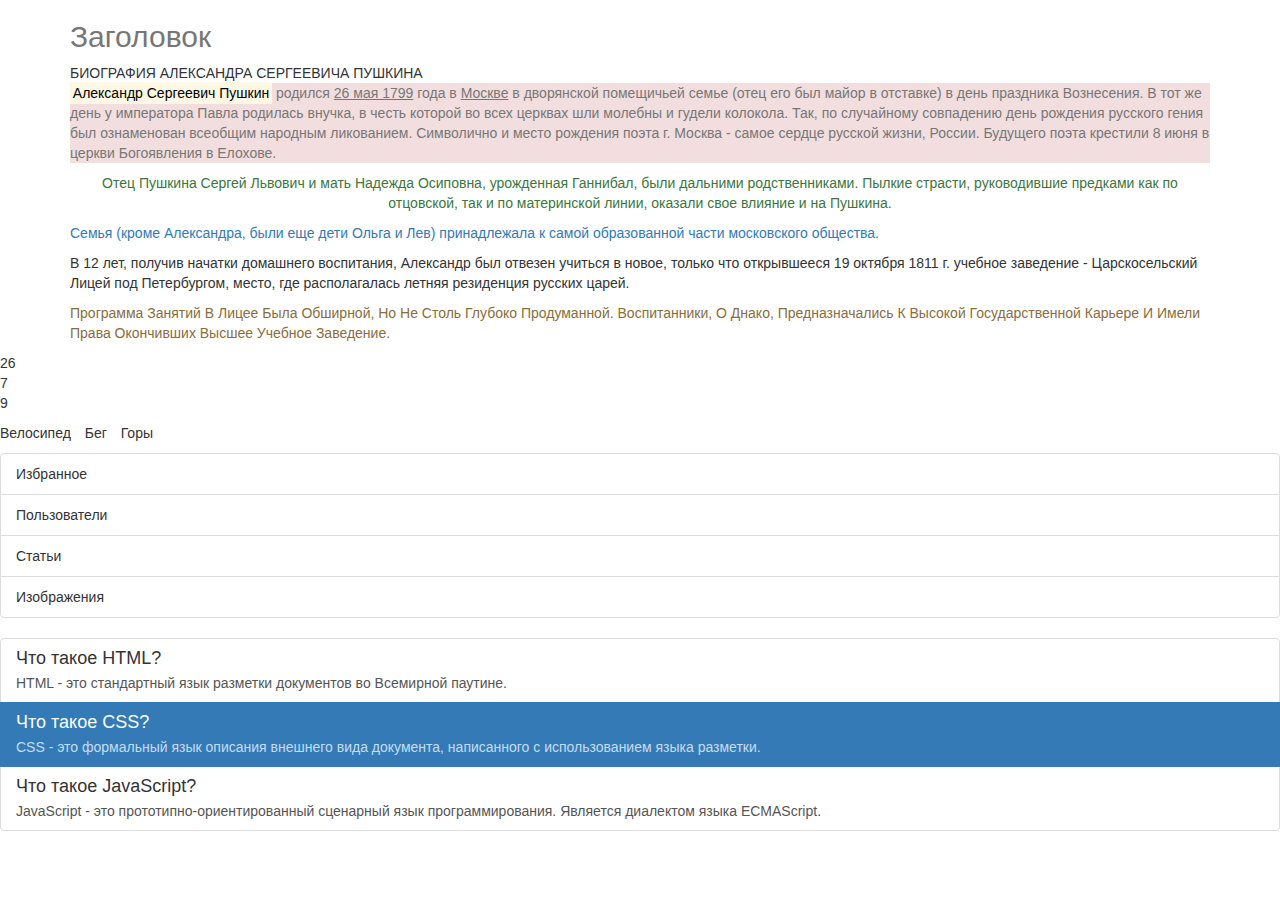
<file: libs/bootstrap/index2.html>
<!DOCTYPE html>
<html>
  <head>
    <title>Первый шаблон</title>
    <meta name="viewport" content="width=device-width, initial-scale=1.0">
    <!-- Bootstrap -->
	<meta http-equiv="content-type" content="text/html; charset=utf-8" />
    <link href="css/bootstrap.min.css" rel="stylesheet" media="screen">
	  </head>
  <body bgcolor="red">
	
	<div class="container">
	<p class="h2 text-muted ">Заголовок </p>
БИОГРАФИЯ АЛЕКСАНДРА СЕРГЕЕВИЧА ПУШКИНА


<p class="text-muted bg-danger"><mark>Александр Сергеевич Пушкин</mark> родился <ins>26 мая 1799</ins> года в <u>Москве</u> в дворянской помещичьей семье (отец его был майор в отставке) в день праздника Вознесения.
В тот же день у императора Павла родилась внучка, в честь которой во всех церквах шли молебны и гудели колокола. Так, по случайному совпадению день рождения русского гения был ознаменован всеобщим народным ликованием. Символично и место рождения поэта г. Москва - самое сердце русской жизни, России.
Будущего поэта крестили 8 июня в церкви Богоявления в Елохове.</p>
<p class="text-center text-success">Отец Пушкина Сергей Львович и мать Надежда Осиповна, урожденная Ганнибал, были дальними родственниками. Пылкие страсти, руководившие предками как по отцовской, так и по материнской линии, оказали свое влияние и на Пушкина.
<p class="text-justify text-primary">Семья (кроме Александра, были еще дети Ольга и Лев) принадлежала к самой образованной части московского общества.</p>
<p>В 12 лет, получив начатки домашнего воспитания, Александр был отвезен учиться в новое, только что открывшееся 19 октября 1811 г.
учебное заведение - Царскосельский Лицей под Петербургом, место, где располагалась летняя резиденция русских царей.</p>

<p class="text-capitalize text-warning">Программа занятий в Лицее была обширной, но не столь глубоко продуманной. Воспитанники, о
днако, предназначались к высокой государственной карьере и имели права окончивших высшее учебное заведение.</p>
	</div>
	
	
	<ol class="list-unstyled">
	<li>26
	</li>
	<li>7
	</li>
	<li>9
	</li>
	</ol>
	<ol class="list-inline" >
	<li>Велосипед
	</li>
	<li>Бег
	</li>
	<li>Горы
	</li>
	</ol>
	
	<ul class="list-group">
 <li class="list-group-item">Избранное</li>
 <li class="list-group-item">Пользователи</li>
 <li class="list-group-item">Статьи</li> 
 <li class="list-group-item">Изображения</li> 
 </ul>
<div class="list-group">
 <a href="#" class="list-group-item">  <h4 class="list-group-item-heading">Что такое HTML?</h4>
 <p class="list-group-item-text">HTML - это стандартный язык разметки документов во Всемирной паутине.
</p>
 </a>
 <a href="#" class="list-group-item active"> <h4 class="list-group-item-heading">Что такое CSS?</h4>
 <p class="list-group-item-text">CSS - это формальный язык описания внешнего вида документа, написанного с использованием языка разметки.</p>
 </a>
 <a href="#" class="list-group-item"> <h4 class="list-group-item-heading">Что такое JavaScript?</h4> 
<p class="list-group-item-text">JavaScript - это прототипно-ориентированный сценарный язык программирования. Является диалектом языка ECMAScript.</p> </a> 
</div>



		
		
		
		
		
		
		
		
		
	</div>

    <!-- Placed at the end of the document so the pages load faster -->
	<script src="https://code.jquery.com/jquery-1.10.2.min.js"></script>
    <!-- Include all compiled plugins (below), or include individual files as needed -->
    <script src="js/bootstrap.min.js"></script>
  </body>
</html>
</file>
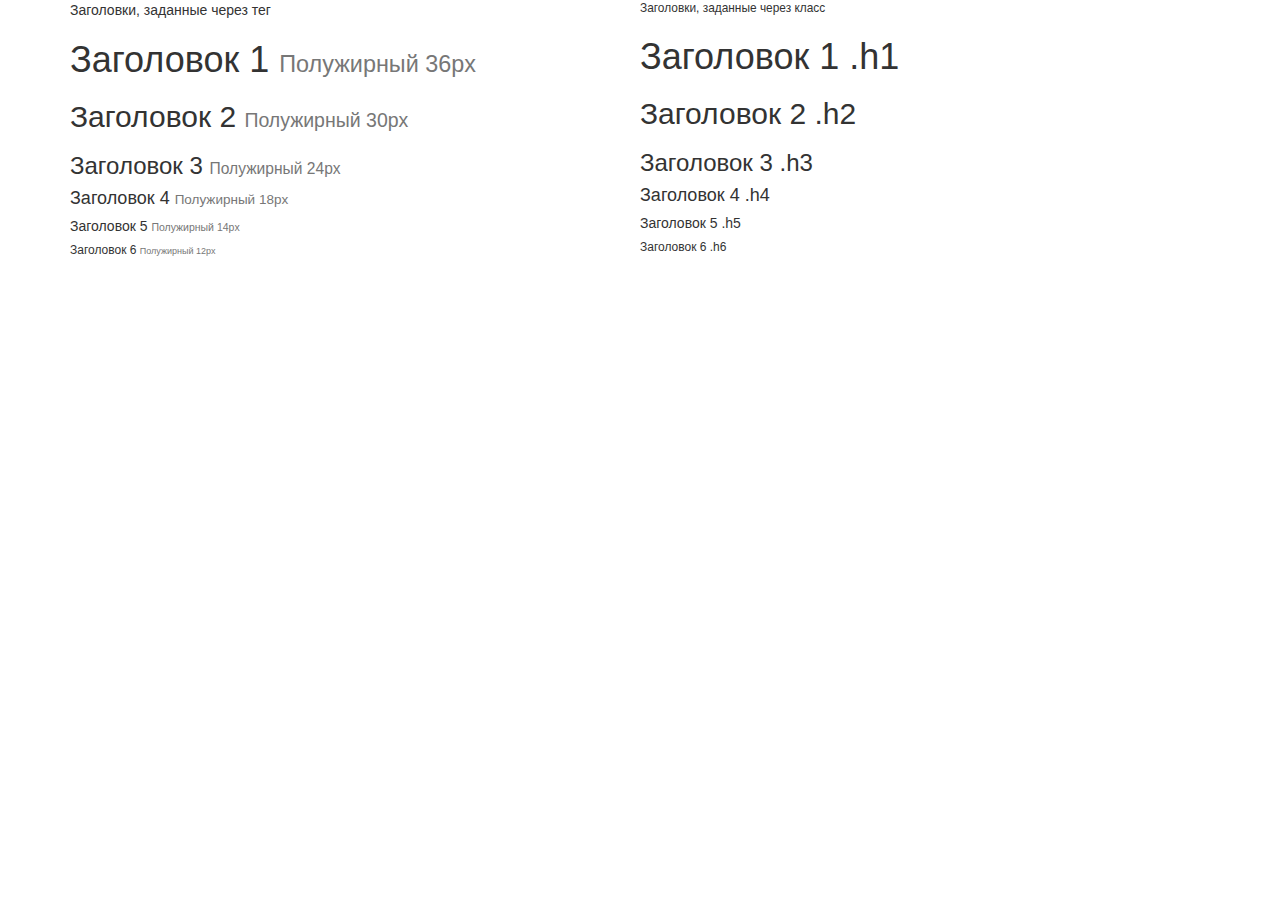
<file: libs/bootstrap/practiceBootstrap091.html>
<!DOCTYPE html>
<html>
  <head>
    <title>Первый шаблон</title>
    <meta name="viewport" content="width=device-width, initial-scale=1.0">
    <!-- Bootstrap -->
	<meta http-equiv="content-type" content="text/html; charset=utf-8" />
    <link href="css/bootstrap.min.css" rel="stylesheet" media="screen">
	  </head>
  <body>
	
	<div class="container">
<div class="row">
<div class="col-md-6">
Заголовки, заданные через тег
<h1>Заголовок 1 <small>Полужирный 36px</small></h1>
<h2>Заголовок 2 <small>Полужирный 30px</small></h2>
<h3>Заголовок 3 <small>Полужирный 24px</small></h3>
<h4>Заголовок 4 <small>Полужирный 18px</small></h4>
<h5>Заголовок 5 <small>Полужирный 14px</small></h5>
<h6>Заголовок 6 <small>Полужирный 12px</h6>
</div>
<div class="col‐md‐5 col‐md‐offset‐1">
Заголовки, заданные через класс <p class="h1">Заголовок 1 .h1</p> <p
class="h2">Заголовок 2 .h2</p>
<p class="h3">Заголовок 3 .h3</p>
<p class="h4">Заголовок 4 .h4</p>
<p class="h5">Заголовок 5 .h5</p>
<p class="h6">Заголовок 6 .h6</p>
</div>
</div>
</div>

		
		
		
		
		
		
		
		
		
	</div>

    <!-- Placed at the end of the document so the pages load faster -->
	<script src="https://code.jquery.com/jquery-1.10.2.min.js"></script>
    <!-- Include all compiled plugins (below), or include individual files as needed -->
    <script src="js/bootstrap.min.js"></script>
  </body>
</html>
</file>
